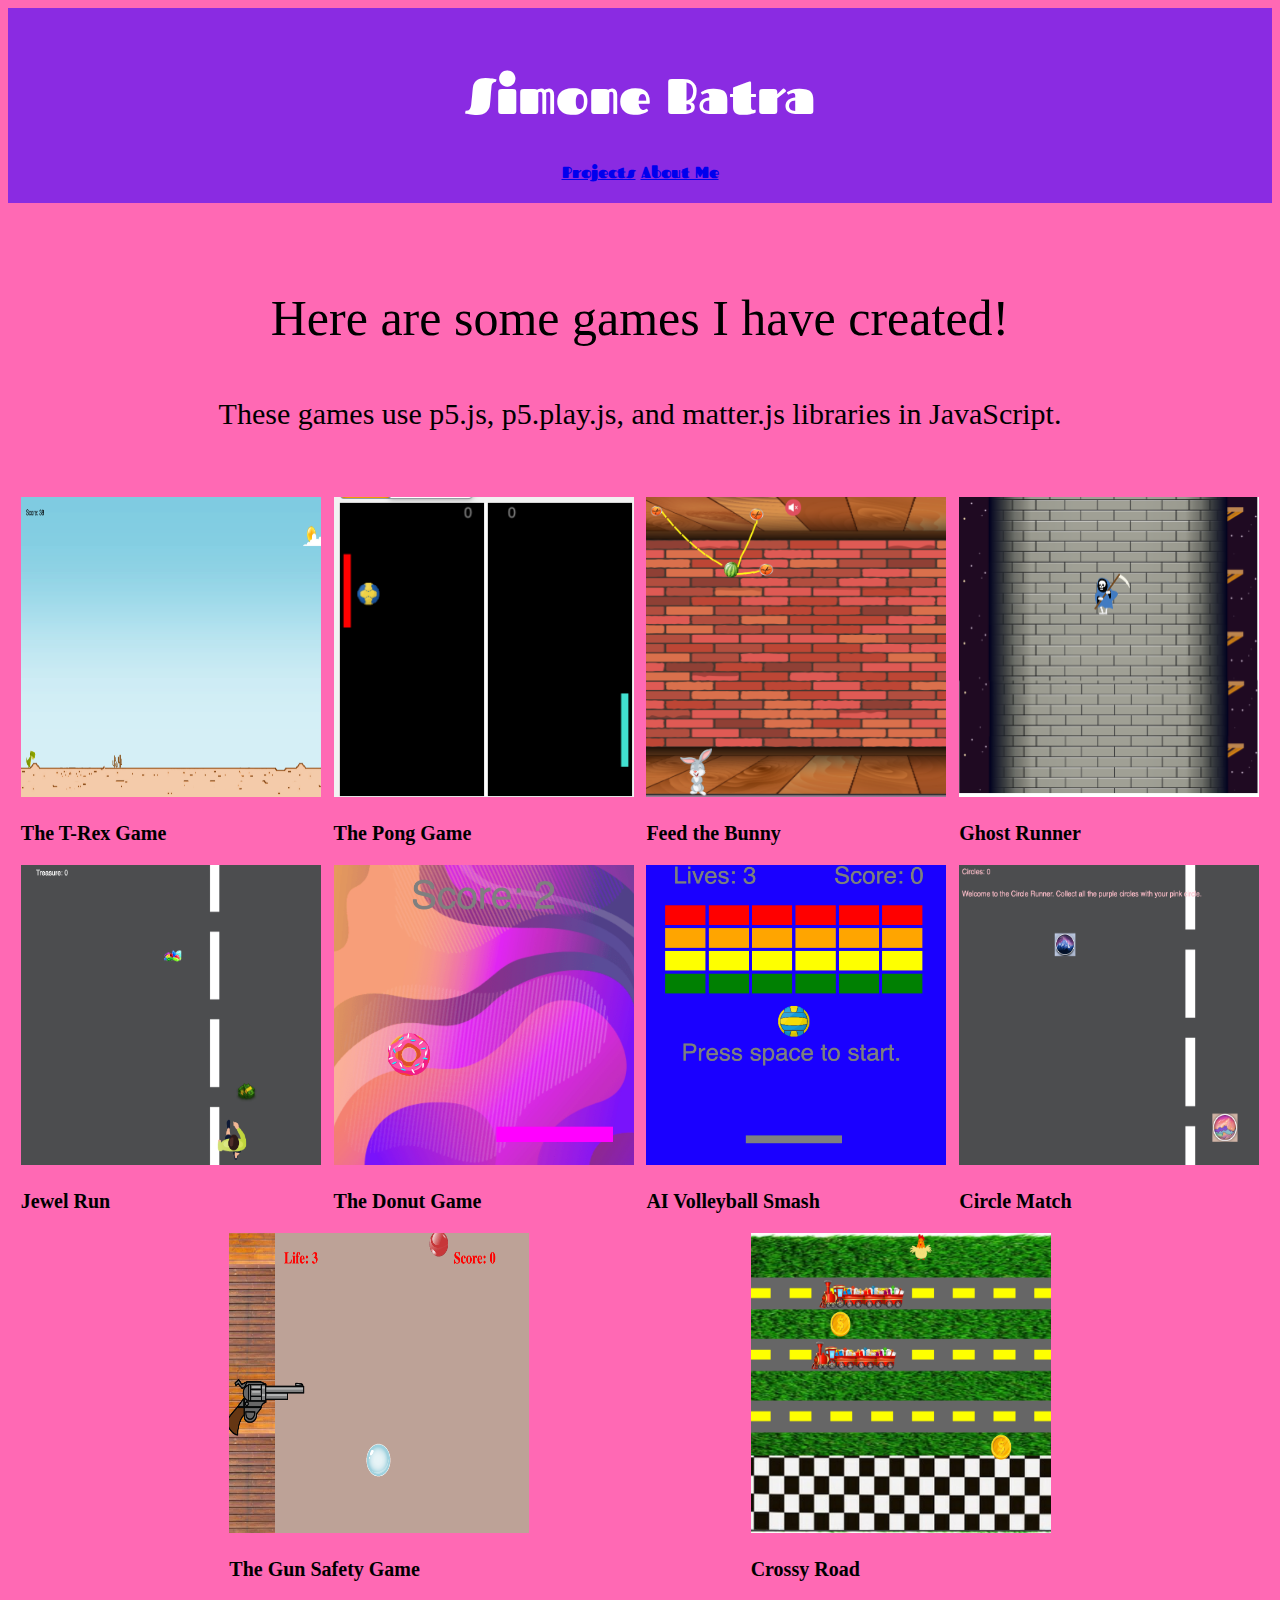
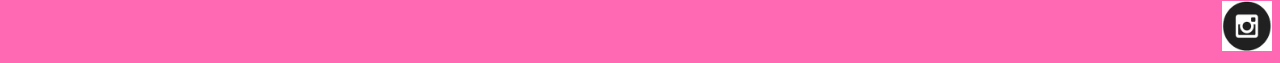
<file: index.html>
<!DOCTYPE html>
<html lang="en">

<head>
    <meta charset="UTF-8">
    <meta http-equiv="X-UA-Compatible" content="IE=edge">
    <meta name="viewport" content="width=device-width, initial-scale=1.0">
    <title>Simone's Portfolio</title>
    <link rel="stylesheet" type="text/css" href="style.css">
    <link rel="preconnect" href="https://fonts.googleapis.com">
    <link rel="preconnect" href="https://fonts.gstatic.com" crossorigin>
    <link href="https://fonts.googleapis.com/css2?family=Fascinate&family=Shadows+Into+Light&display=swap" rel="stylesheet">
</head>

<body>
    <div class="header">

        <h1>Simone Batra</h1>

        <div class="menu">
            <a href="index.html">Projects</a>
            <a href="aboutme.html">About Me</a>
        </div>

    </div>

    <br>
    <br>
    <p style="text-align:center; font-size:50px;">Here are some games I have created!</p>
    <p style="text-align:center; font-size:30px;">These games use p5.js, p5.play.js, and matter.js libraries in JavaScript.</p>
    <br>
    <br>

    <div class="grid">

        <div class="item">
            <a href="https://simonebatra.github.io/The_Trex_Game"><img src="trex-game.png"></a>
            <p><b>The T-Rex Game</b></p>
        </div>

        <div class="item">
            <a href="https://studio.code.org/projects/gamelab/pxUcitKshzE2zV8Pi1XVUEPDIshAW2JrHPGOqWsleOg"><img
                    src="pong-game.png"></a>
            <p><b>The Pong Game</b></p>
        </div>

        <div class="item">
            <a href="https://simonebatra.github.io/feed-the-bunny/"><img
                    src="feed-the-bunny.png"></a>
            <p><b>Feed the Bunny</b></p>
        </div>

        <div class="item">
            <a href="https://simonebatra.github.io/Ghost-Runner/"><img
                    src="ghost-runner.png"></a>
            <p><b>Ghost Runner</b></p>
        </div>

        <div class="item">
            <a href="https://simonebatra.github.io/Jewel_Run/"><img
                    src="jewel-run.png"></a>
            <p><b>Jewel Run</b></p>
        </div>

        <div class="item">
            <a href="https://studio.code.org/projects/gamelab/7GNHzpI0ZbXITcQpCvWBtxOLAD9edmonx1VgqNrR52U"><img
                    src="donut-game.png"></a>
            <p><b>The Donut Game</b></p>
        </div>

        <div class="item">
            <a href="https://studio.code.org/projects/gamelab/P9-j2rnpITRHwTxvHbyxbKKi_mbfihS2fm1Oyn_uomg"><img
                    src="volleyball-game.png"></a>
            <p><b>AI Volleyball Smash</b></p>
        </div>

        <div class="item">
            <a href="https://simonebatra.github.io/Circle-Match/"><img
                    src="circle-match.png"></a>
            <p><b>Circle Match</b></p>
        </div>

        <div class="item">
            <a href="https://simonebatra.github.io/Project-42/"><img
                    src="gun-safety.png"></a>
            <p><b>The Gun Safety Game</b></p>
        </div>

        <div class="item">
            <a href="https://simonebatra.github.io/Why-Did-the-Chicken-Cross-the-Road/"><img
                    src="crossy-road.png"></a>
            <p><b>Crossy Road</b></p>
        </div>


        
    </div>

    <div class="footer">
        <a href="https://www.instagram.com/batra.simone"><img id="icon" src="insta.png"></a>
    </div>
</body>

</html>
</file>
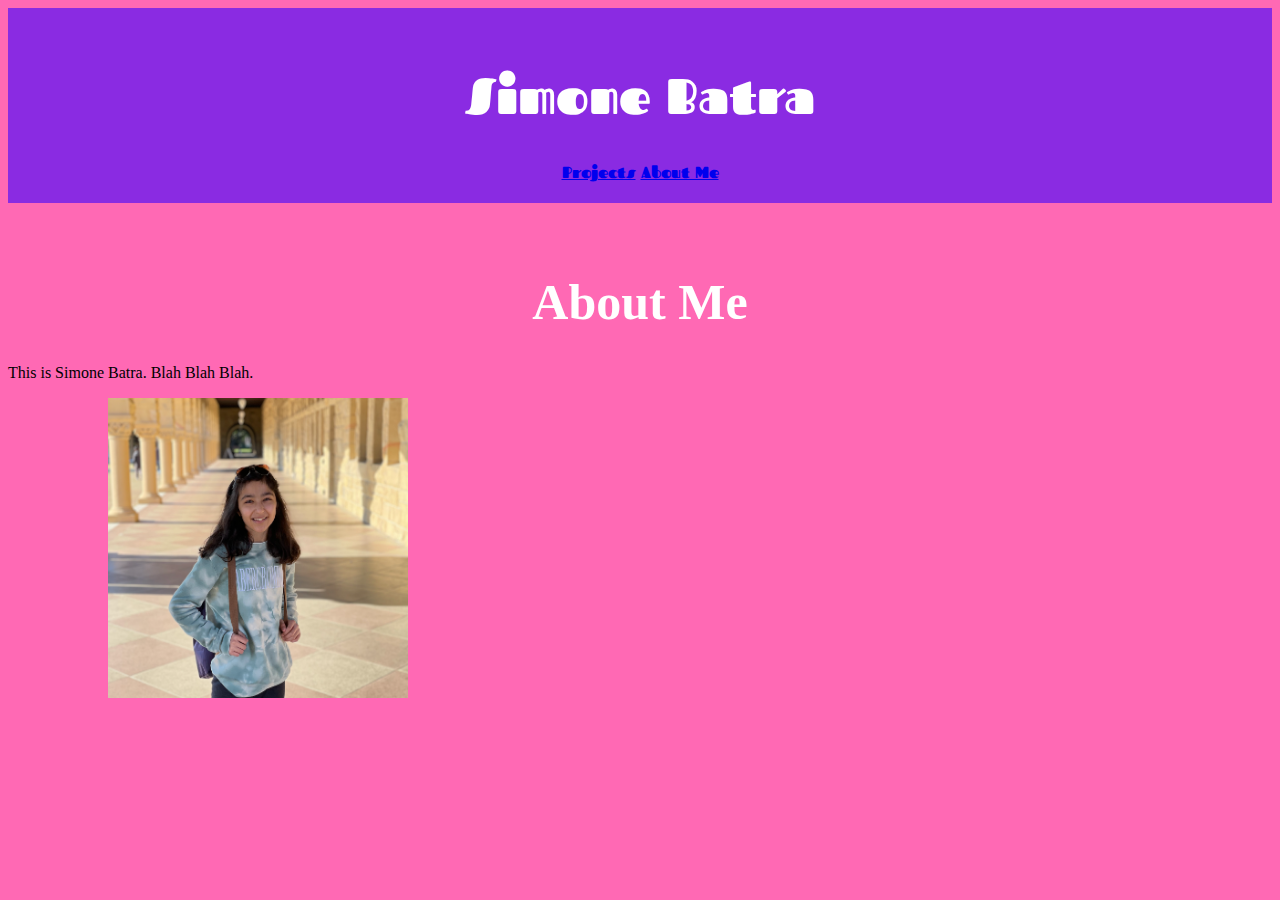
<file: aboutme.html>
<!DOCTYPE html>
<html lang="en">

<head>
    <meta charset="UTF-8">
    <meta http-equiv="X-UA-Compatible" content="IE=edge">
    <meta name="viewport" content="width=device-width, initial-scale=1.0">
    <link rel="stylesheet" type="text/css" href="style.css">
    <link rel="preconnect" href="https://fonts.googleapis.com">
    <link rel="preconnect" href="https://fonts.gstatic.com" crossorigin>
    <link href="https://fonts.googleapis.com/css2?family=Fascinate&family=Shadows+Into+Light&display=swap"
        rel="stylesheet">
    <title>About Me</title>
</head>

<body>
    <div class="header">

        <h1>Simone Batra</h1>

        <div class="menu">
            <a href="index.html">Projects</a>
            <a href="aboutme.html">About Me</a>
        </div>

    </div>

    <br>
    <br>

    <div>
        <h1>About Me </h1>
        <p>This is Simone Batra. Blah Blah Blah.</p>
        <span>
            <img src="profile.png" class="profile">
        </span>
    </div>
</body>

</html>
</file>
<file: style.css>
body{
    background-color: hotpink;
    font-family:didot;
}

h1{
   color:white;
   text-align:center;
   font-size:50px;
}

img{
    width:300px;
    height:300px;
}


#icon{
    width: 50px;
    height:50px;
}

.header{
    /*display: flex;
    justify-content: center;*/
    background-color:blueviolet;
    font-family: 'Fascinate', cursive;
    /*padding-left:50px;*/
    float: none;
    text-align: center;
    padding:20px 20px;
}

.grid{
    display:flex;
    flex-wrap: wrap;
    justify-content: space-evenly;
}

.footer{
    display:flex;
    justify-content:flex-end;
}

.menu{
    text-decoration: none;
}

.item{
    font-size:20px;
}

.profile{
    padding-left:100px;
}
</file>
